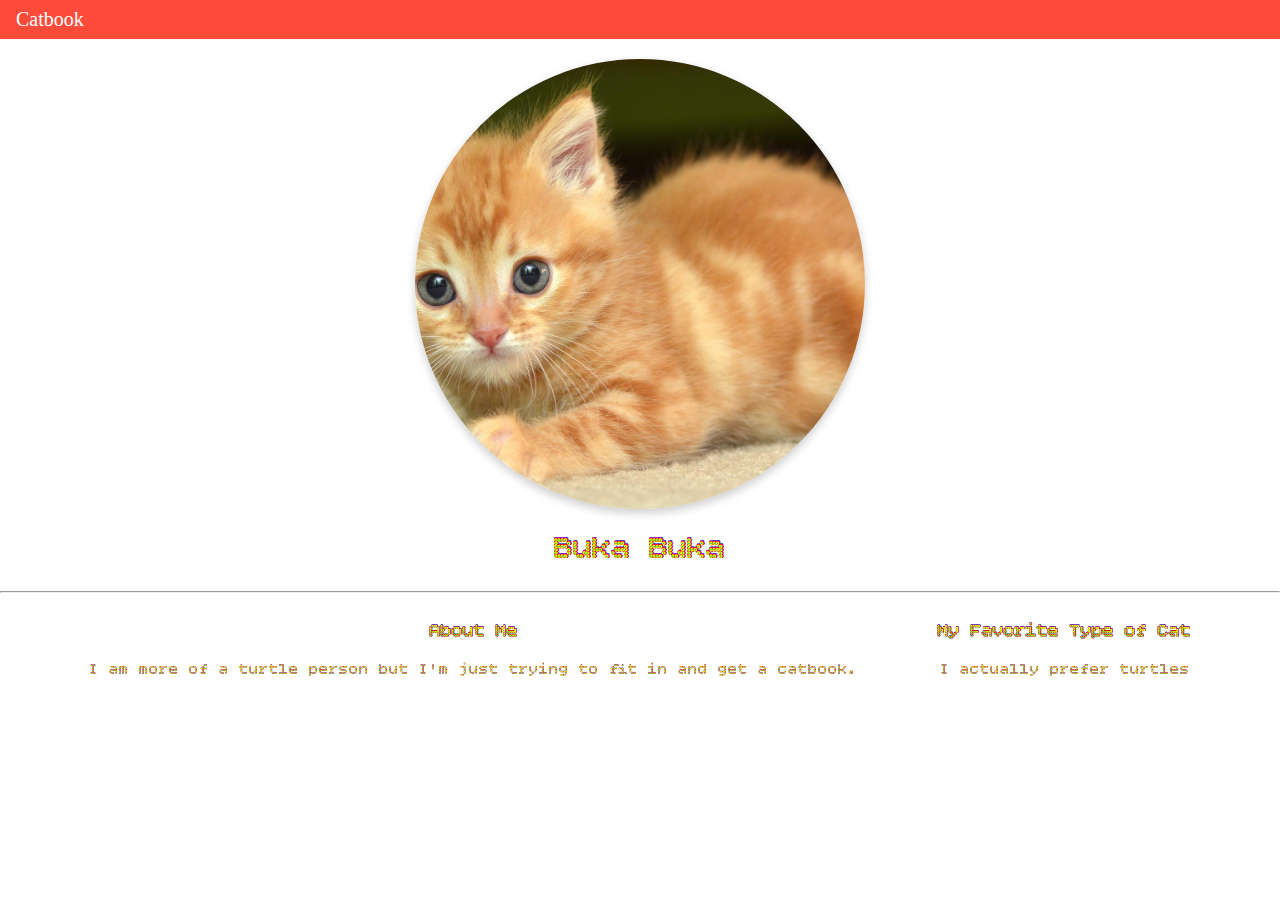
<file: WorkShop0/index.html>
<!DOCTYPE html>
<html>
    <head>
        <title>
            Catbook
        </title>
        <link rel="stylesheet" href="style.css">  <!self closing, determine the whole html file style>
    </head>

    <body>
        <nav class="navContainer">
            <h1 class="navTitle">Catbook</h1>
        </nav>
        <img src="cat.jpg" alt="cat" class="circle-img"/>
        <h1 class="u-textCenter">Buka Buka</h1>
        <hr />  <!a simple line to split former text and the next text>
        <div class="subcontainer">
            <section class="u-textCenter">
            <h3>About Me</h3>
            <p> <!p tag means a paragraph>
                I am more of a turtle person but I'm just trying to fit in and get a catbook.
            </p>
            </section>
            <section class="u-textCenter">   
                <h3>My Favorite Type of Cat</h3>
                <p>I actually prefer turtles</p>
            </section>
        </div>
        
    </body>
</html>
</file>
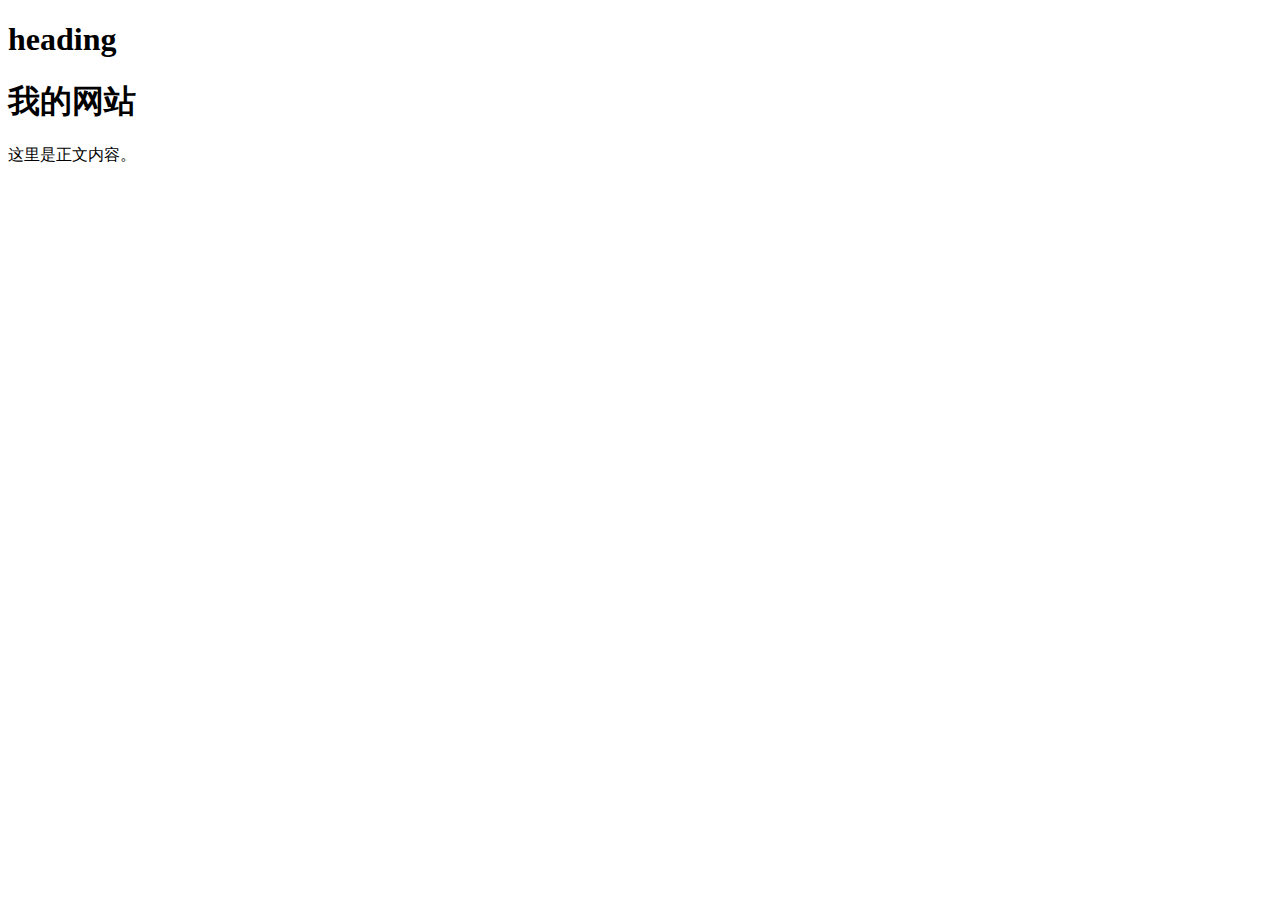
<file: hello.html>
<!DOCTYPE html>
<html>
    <head>
        <title>
            Title!!!
        </title>
        <body>
            <h1>
                heading
            </h1>

        </body>
        <div class="header">
            <h1>我的网站</h1>
        </div>

        <div class="content">
            <p>这里是正文内容。</p>
        </div>
    </head>
</html>
</file>
<file: WorkShop0/style.css>
/* Our own styles design*/
@import url('https://fonts.googleapis.com/css2?family=Bitcount+Single+Ink:wght@100..900&display=swap');

body{
    font-family:"Bitcount Single Ink";
    margin: 0;
    justify-content: center;
    align-items: center; 
}

:root{
    --primary: #fc4c39;
    --gray: #f7f7f7;
    --white: #ffffff;
    
    --xs:4px;
    --s:8px;
    --m:16px;
    --l:24px;
}

.u-textCenter{   /*utility class*/
    text-align:center;

}

.u-flex{
    display:flex;
    flex-direction: row;
}

.navTitle{
    color:var(--white);
    font-size: 20px;
    margin: 0;
    font-weight: normal;
}

.navContainer{
    font-family:"Bitcount+Single+Ink";
    background-color:var(--primary);
    padding: var(--s) var(--m)
}

.avatar{
    border-radius: var(--m);  /*to set the corner of image*/
}

.circle-img{
    width: 450px;
    height: 450px;
    border-radius: 50%;
    object-fit: cover;
    box-shadow: 0 4px 10px rgba(0,0,0,0.2);
    display: block;
    margin: 20px auto;
}

.subcontainer{
    display: flex;
    flex-direction: row;
    justify-content: center;
    column-gap: 80px;
}
</file>
